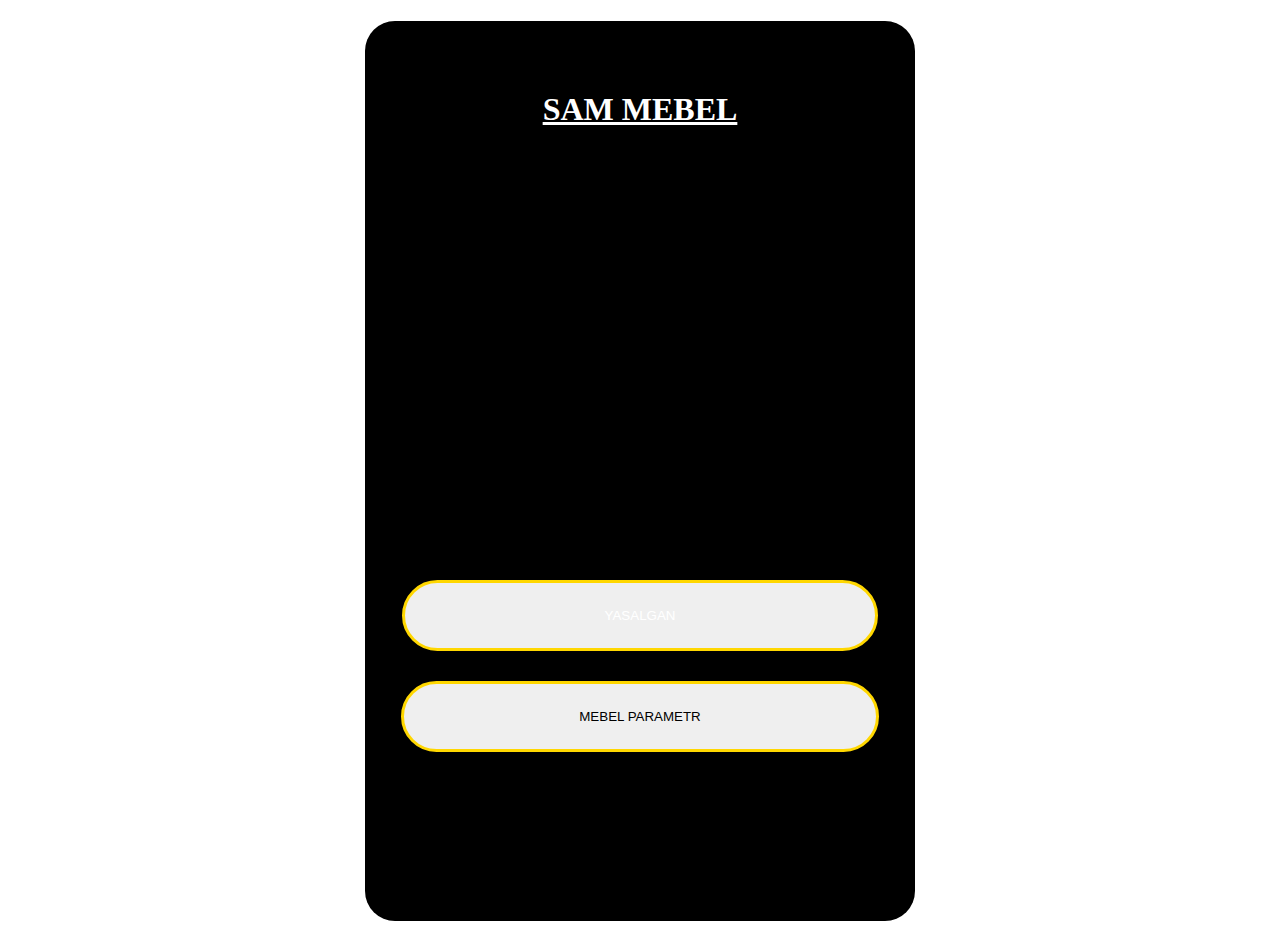
<file: index.html>
<!DOCTYPE html>
<html lang="en">
<head>
    <meta charset="UTF-8">
    <meta name="viewport" content="width=device-width, initial-scale=1.0">
    <title>Document</title>
    <link rel="stylesheet" href="./style.css">
</head>
<body>
    <div class="box">
        <center>
            <h1>
                <u>SAM MEBEL</u>
            </h1>
        </center>
        <div class="images">

        </div>

       <div class="boxx">
           <center>
                <a href="./index2.html">
                     <button class="box1">YASALGAN</button>
                </a>

           </center>

           <center>
            <a href="">
                <button class="box2">MEBEL PARAMETR</button>
            </a>
           </center>
        </div>
       </div>
        
    </div>
</body>
</html>
</file>
<file: style.css>
.box {
    background-color: black;
    width: 550px ;
    height: 900px ;
    border-radius: 30px ;
    margin: auto;
    background-image: url('https://amiel.club/uploads/posts/2022-10/1665085219_1-amiel-club-p-mebel-na-belom-fone-oboi-1.jpg');
    background-size: cover;
    background-position: right;
    
}
.box1{
    padding: 25px 200px ;
    margin-top: 500px ;
    background-image: url('https://lokkart.ru/img/home-catalog/shponirovannye-plity.jpg');
    background-size: cover;
    background-position: center;
    color: white;
    border: 3px solid gold;
    border-radius: 40px ;
    
}
h1{ 
   position: relative;
   top: 70px ;
    color: white;
  
} 


.box2{
    margin-top:30px ;
    padding: 25px 175px ;
    color: black;
    background-image: url('https://i.pinimg.com/originals/47/69/36/4769368b1a6ef4ca62c63df67b886607.jpg');
    background-size: cover;
    background-position: left;
    border: 3px solid gold;
    border-radius: 40px ;
}
</file>
